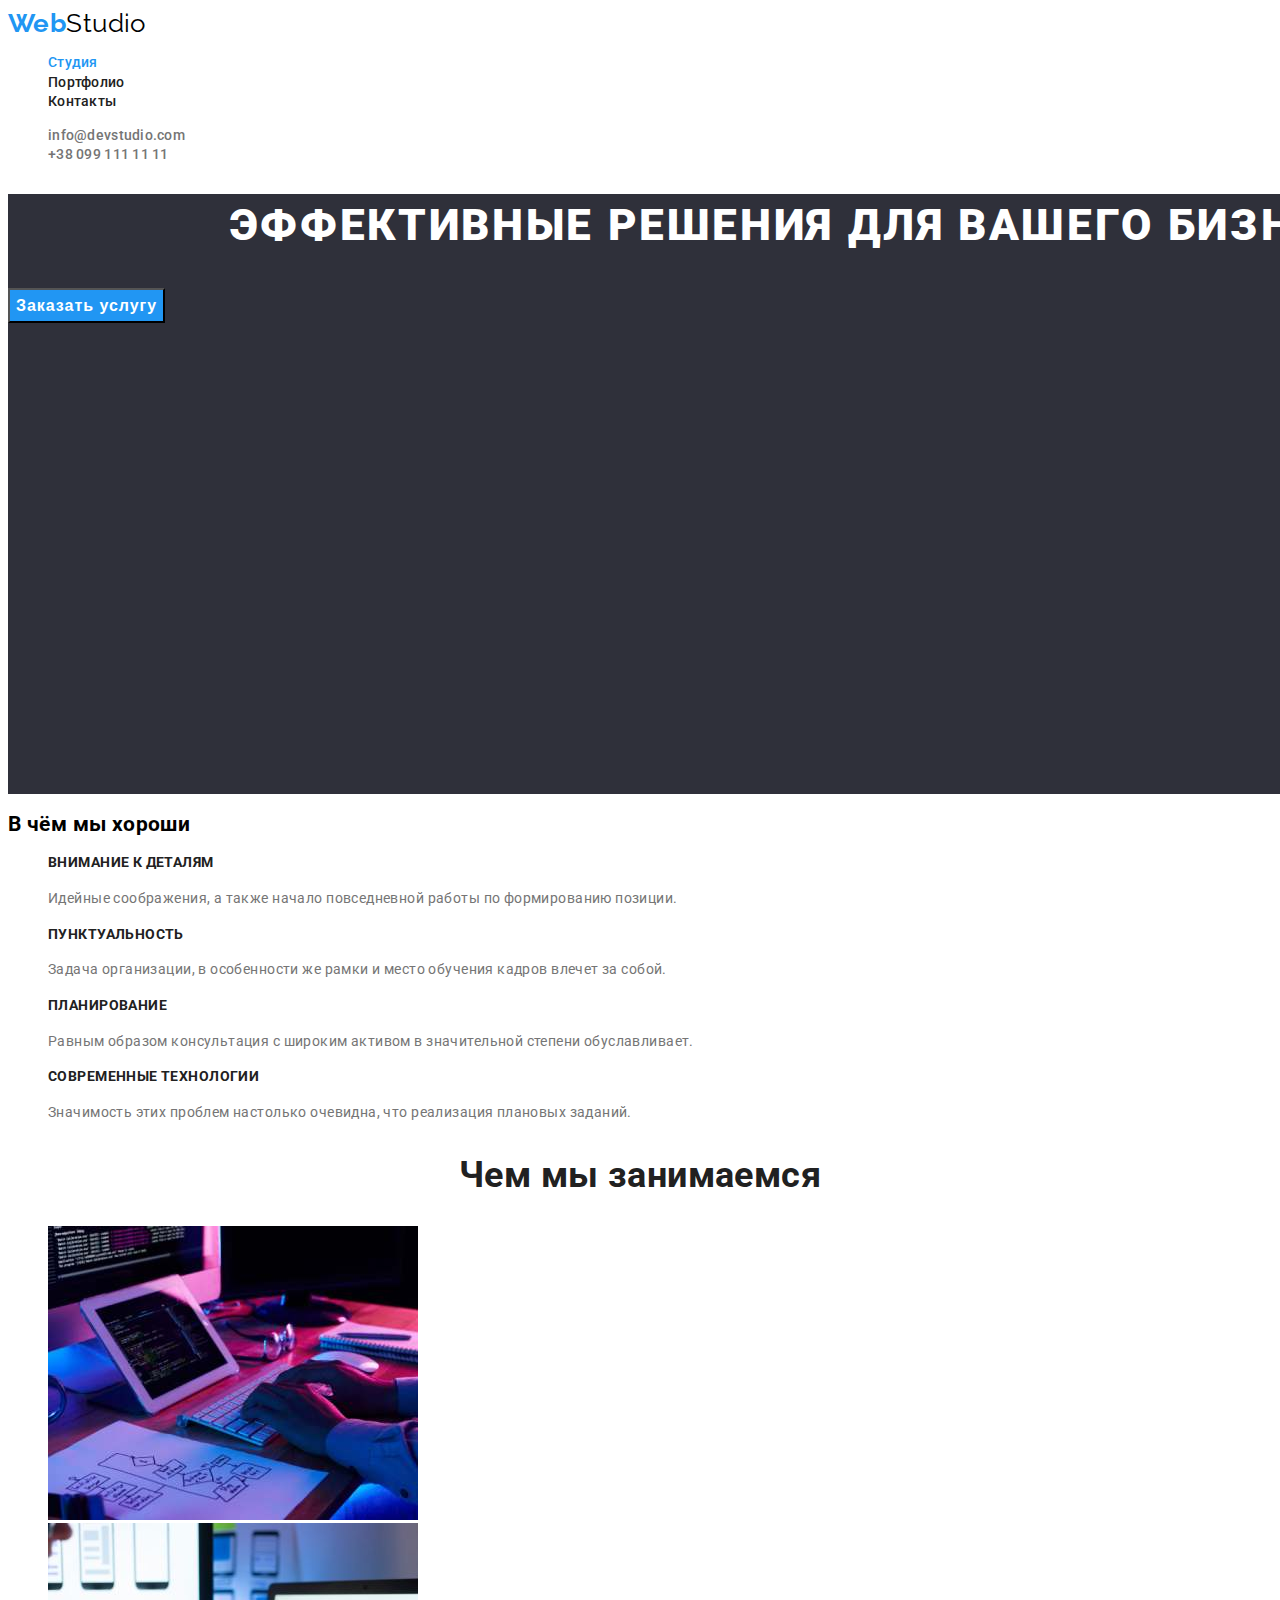
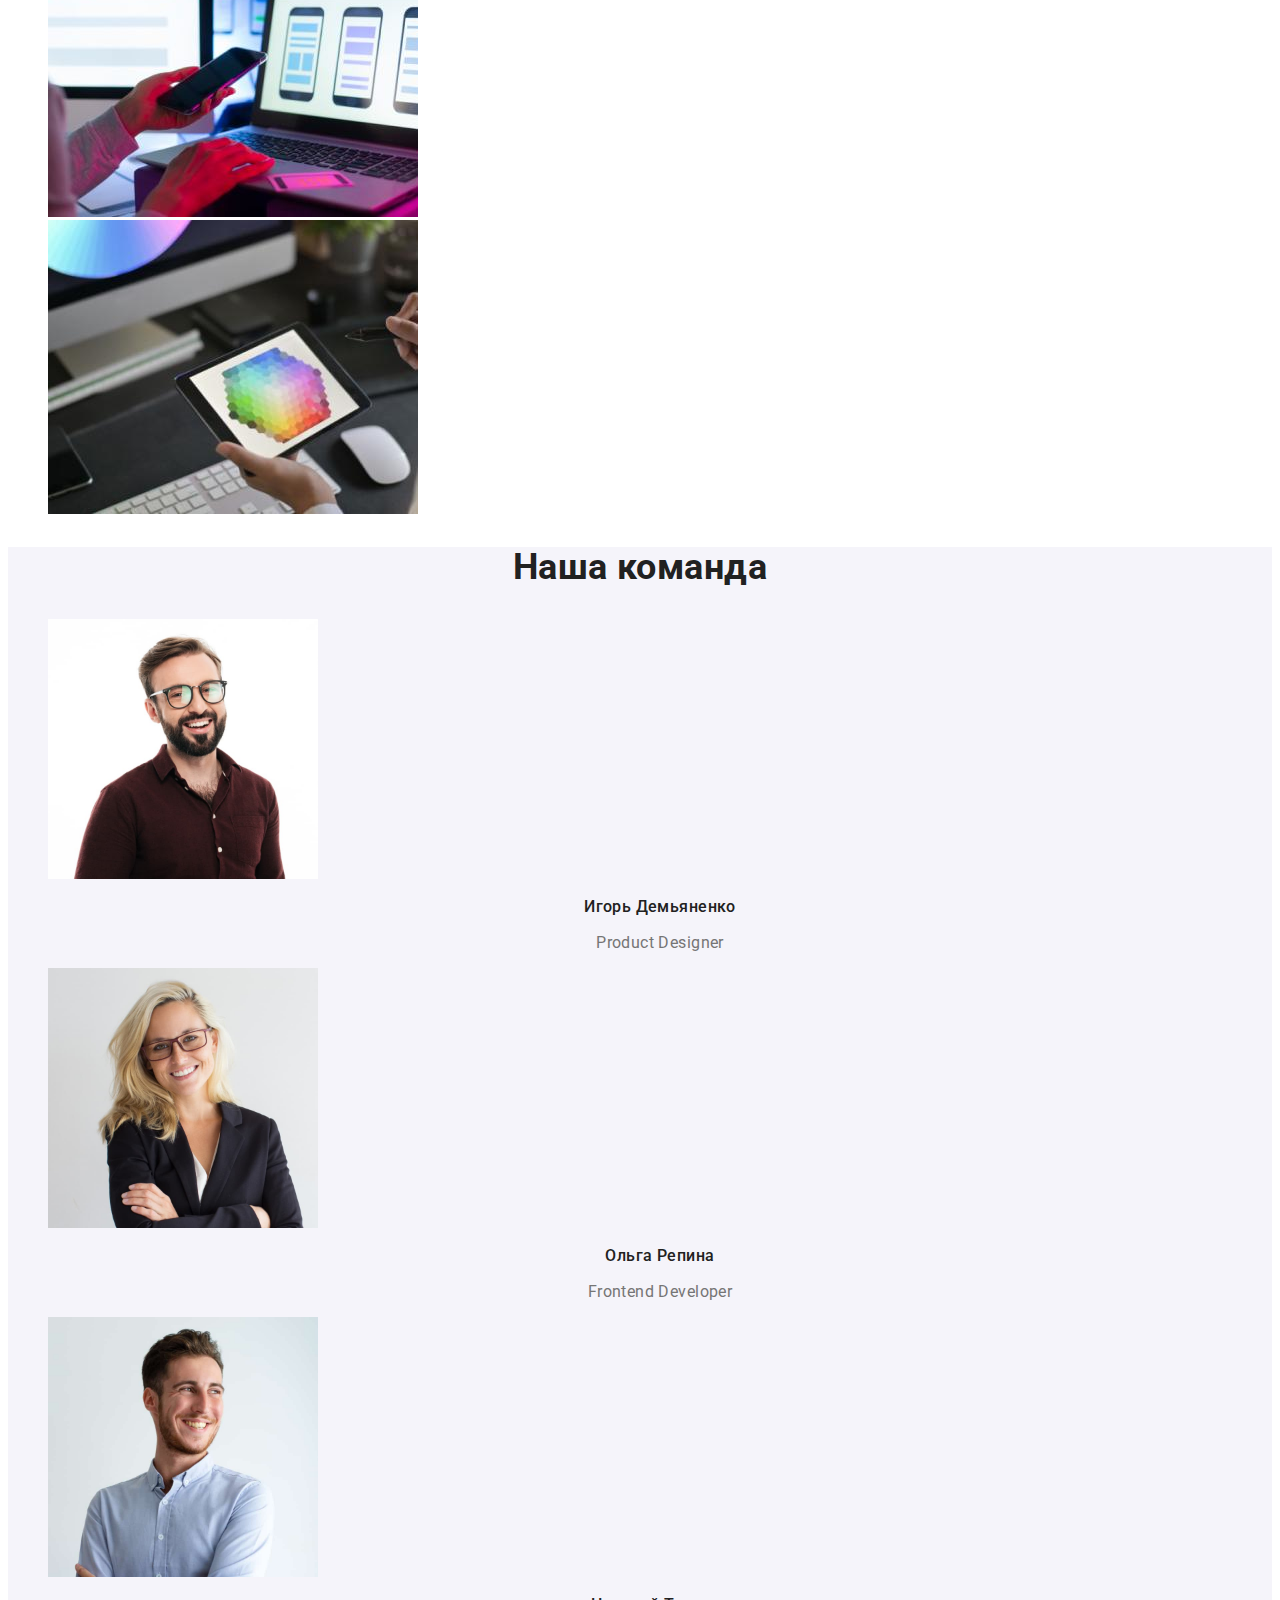
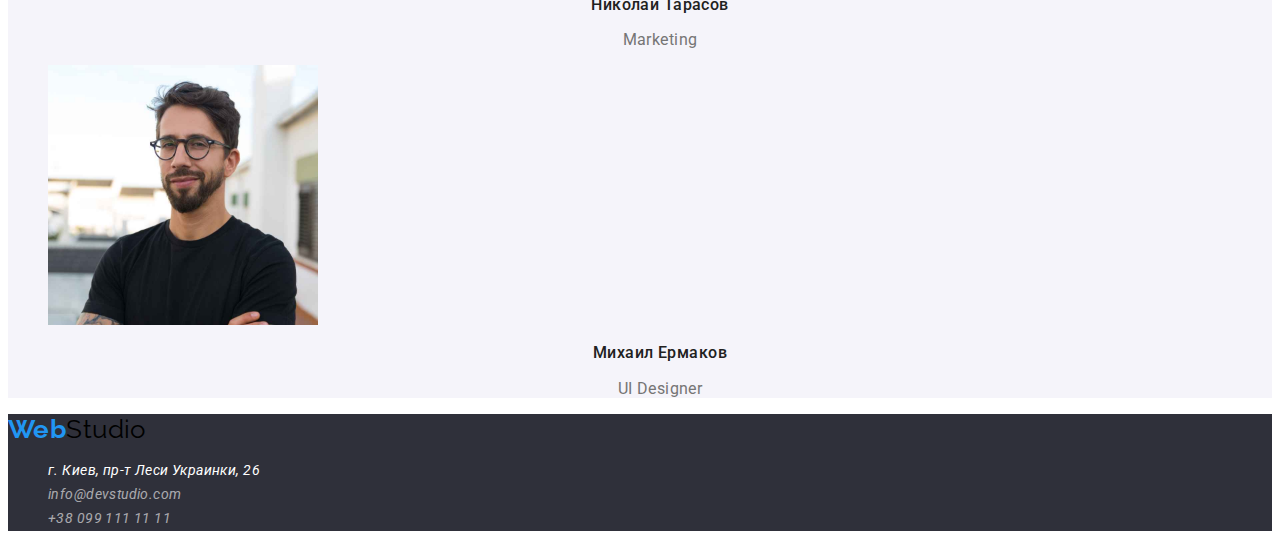
<file: index.html>
<!DOCTYPE html>
<html lang="ru">

<head>
    <meta charset="UTF-8">
    <meta http-equiv="X-UA-Compatible" content="IE=edge">
    <meta name="viewport" content="width=device-width, initial-scale=1.0">
    <title>Document</title>
    <link rel="preconnect" href="https://fonts.googleapis.com">
    <link rel="preconnect" href="https://fonts.gstatic.com" crossorigin>
    <link href="https://fonts.googleapis.com/css2?family=Raleway:wght@700&family=Roboto:wght@400;500;700&display=swap"
        rel="stylesheet">
    <link rel="stylesheet" href="./style/style.css">
</head>

<body>
    <header class="top_lime">
        <nav>
            <a href="./index.html"><span class="top_logoWeb">Web</span><span class="top_logoStudio">Studio</span></a>
            <ul>
                <li><a class="button_top current" href="./index.html">Студия</a></li>
                <li><a class="button_top" href="./Portfolio.html">Портфолио</a></li>
                <li><a class="button_top" href="/contacts">Контакты</a></li>
            </ul>
        </nav>
        <ul>
            <li><a class="contact_header" href="mailto:info@devstudio.com">info@devstudio.com</a></li>
            <li><a class="contact_header" href="tel:+380991111111">+38 099 111 11 11</a></li>
        </ul>
    </header>
    <!--Main-->
    <main class="main">
        <!--Main Content-->
        <!--"Эффективные Решения"-->
        <section class="big_banner">
            <h1 class="big_banner_text">ЭФФЕКТИВНЫЕ РЕШЕНИЯ ДЛЯ
                ВАШЕГО БИЗНЕСА</h1>
            <button type="submit" class="big_banner_btn">Заказать услугу</button>
        </section>
        <!--About Us-->
        <section class="about_us">
            <h2>В чём мы хороши</h2>
            <ul>
                <li>
                    <h3 class="about_us_h3">Внимание к деталям</h3>
                    <p class="about_usParagr">Идейные соображения, а также начало повседневной работы по
                        формированию позиции.</p>
                </li>
                <li>
                    <h3 class="about_us_h3">Пунктуальность</h3>
                    <p class="about_usParagr">Задача организации, в особенности же рамки и место обучения кадров влечет
                        за собой.</p>
                </li>
                <li>
                    <h3 class="about_us_h3">Планирование</h3>
                    <p class="about_usParagr">Равным образом консультация с широким активом в значительной степени
                        обуславливает.</p>
                </li>
                <li>
                    <h3 class="about_us_h3">Современные технологии</h3>
                    <p class="about_usParagr">Значимость этих проблем настолько очевидна, что реализация плановых
                        заданий.</p>
                </li>
            </ul>
        </section>
        <!--Чем мы занимаемся-->
        <section class="what_we_do">
            <h2 class="what_we_do_h2">Чем мы занимаемся</h2>
            <ul>
                <li class="what_we_do_img1"><img src="./img/imgtablehand.jpg" alt="user photo" class="photo" width="370"
                        height="294"></li>
                <li class="what_we_do_img2"><img src="./img/imghandphone.jpg" alt="user photo" class="photo" width="370"
                        height="294"></li>
                <li class="what_we_do_img3"><img src="./img/imghandphonerainbow.jpg" alt="user photo" class="photo"
                        width="370" height="294"></li>
            </ul>
        </section>
        <!--Наша команда-->
        <section class="our_team">
            <h2 class="our_team_h2">Наша команда</h2>
            <ul>
                <li>
                    <img src="./img/Igor.jpg" alt="user photo" class="photo" width="270" height="260">
                    <h3 class="our_team_name">Игорь Демьяненко</h3>
                    <p class="our_team_position">Product Designer</p>
                </li>
                <li>
                    <img src="./img/Olga.jpg" alt="user photo" class="photo" width="270" height="260">
                    <h3 class="our_team_name">Ольга Репина</h3>
                    <p class="our_team_position">Frontend Developer</p>
                </li>
                <li>
                    <img src="./img/Nikolai.jpg" alt="user photo" class="photo" width="270" height="260">
                    <h3 class="our_team_name">Николай Тарасов</h3>
                    <p class="our_team_position">Marketing</p>
                <li>
                    <img src="./img/Michail.jpg" alt="user photo" class="photo" width="270" height="260">
                    <h3 class="our_team_name">Михаил Ермаков</h3>
                    <p class="our_team_position">UI Designer</p>
                </li>
            </ul>
        </section>
        <!--Info Box-->
        <footer class="info_box">
            <a href="./index.html"><span class="top_logoWeb">Web</span><span class="top_logoStudio">Studio</span></a>
            <address class="adress_footer">
                <ul>
                    <li><a class="contactadress" href="https://goo.gl/maps/bYPinD6C4wtfeAeu7">г. Киев, пр-т Леси
                            Украинки, 26</a></li>
                    <li><a class="contact" href="mailto:info@devstudio.com">info@devstudio.com</a></li>
                    <li><a class="contact" href="tel:+380991111111">+38 099 111 11 11</a></li>
                </ul>
            </address>
        </footer>
    </main>
</body>

</html>
</file>
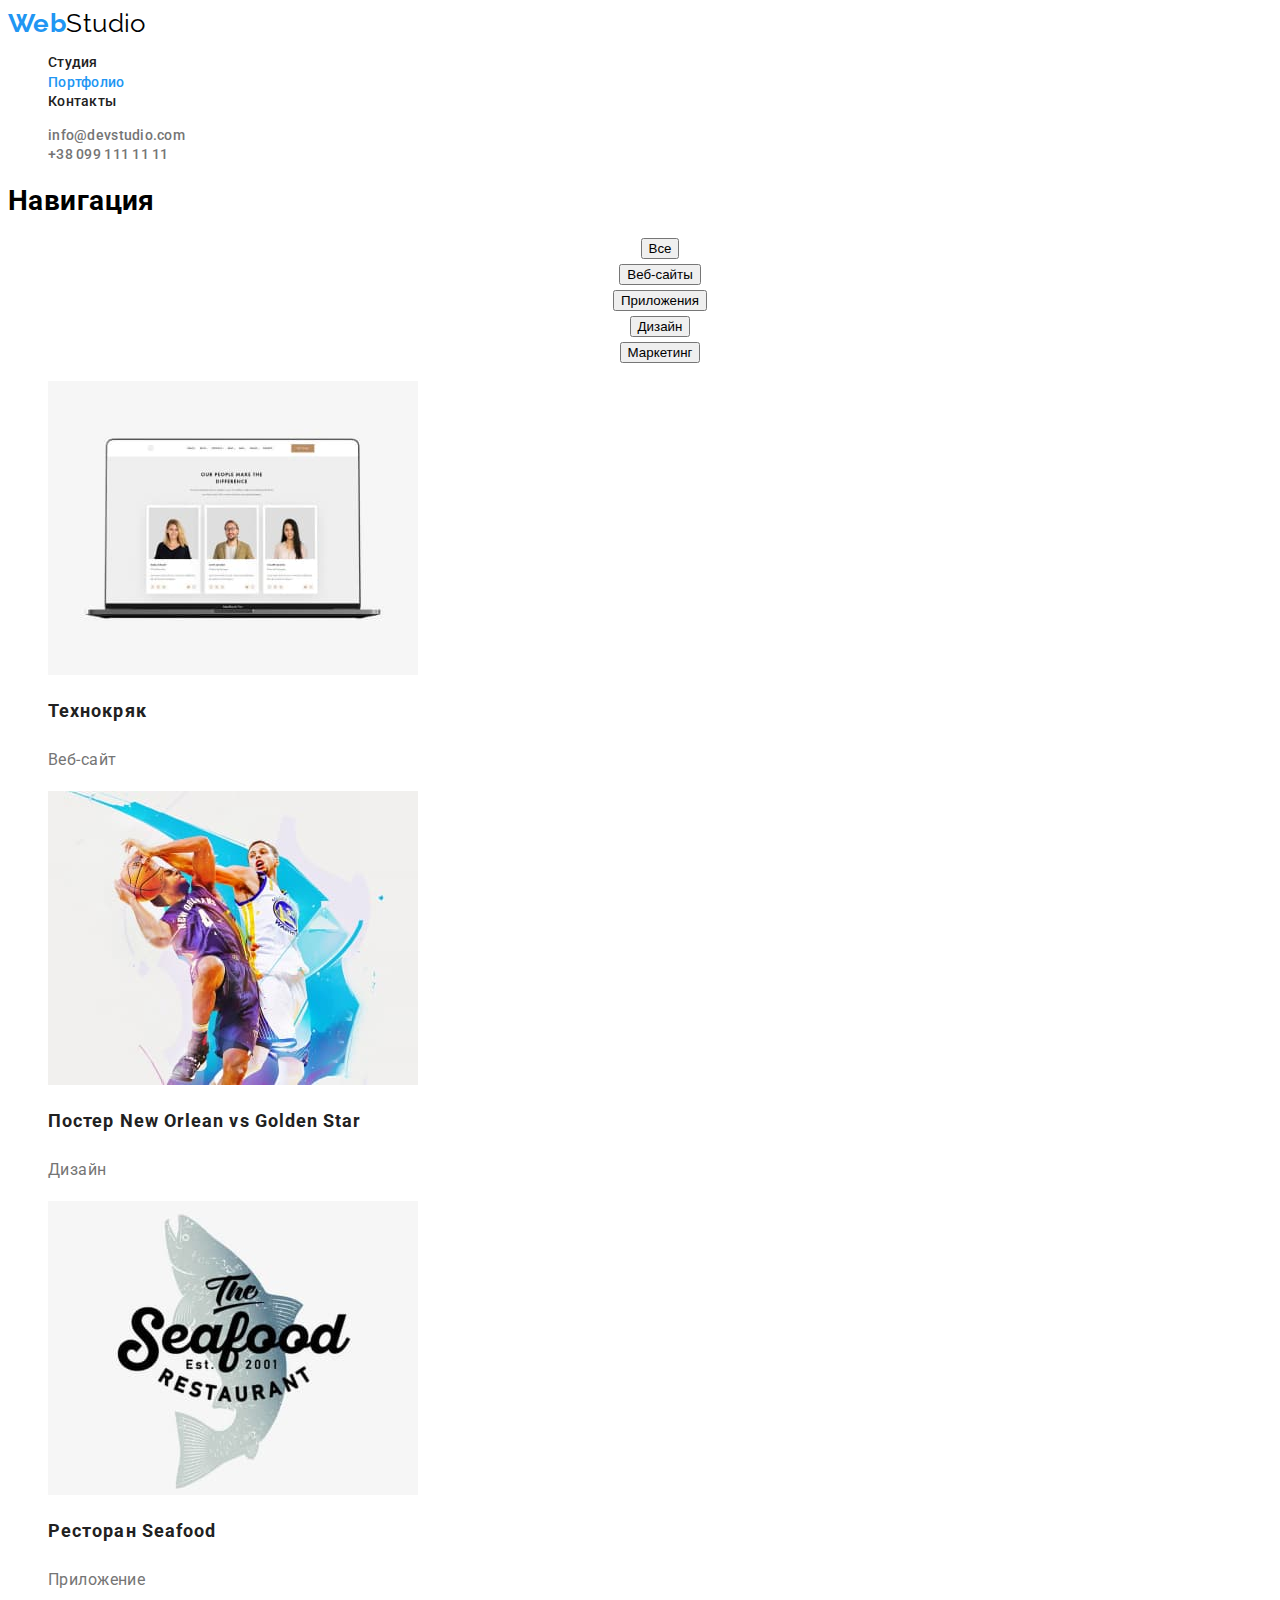
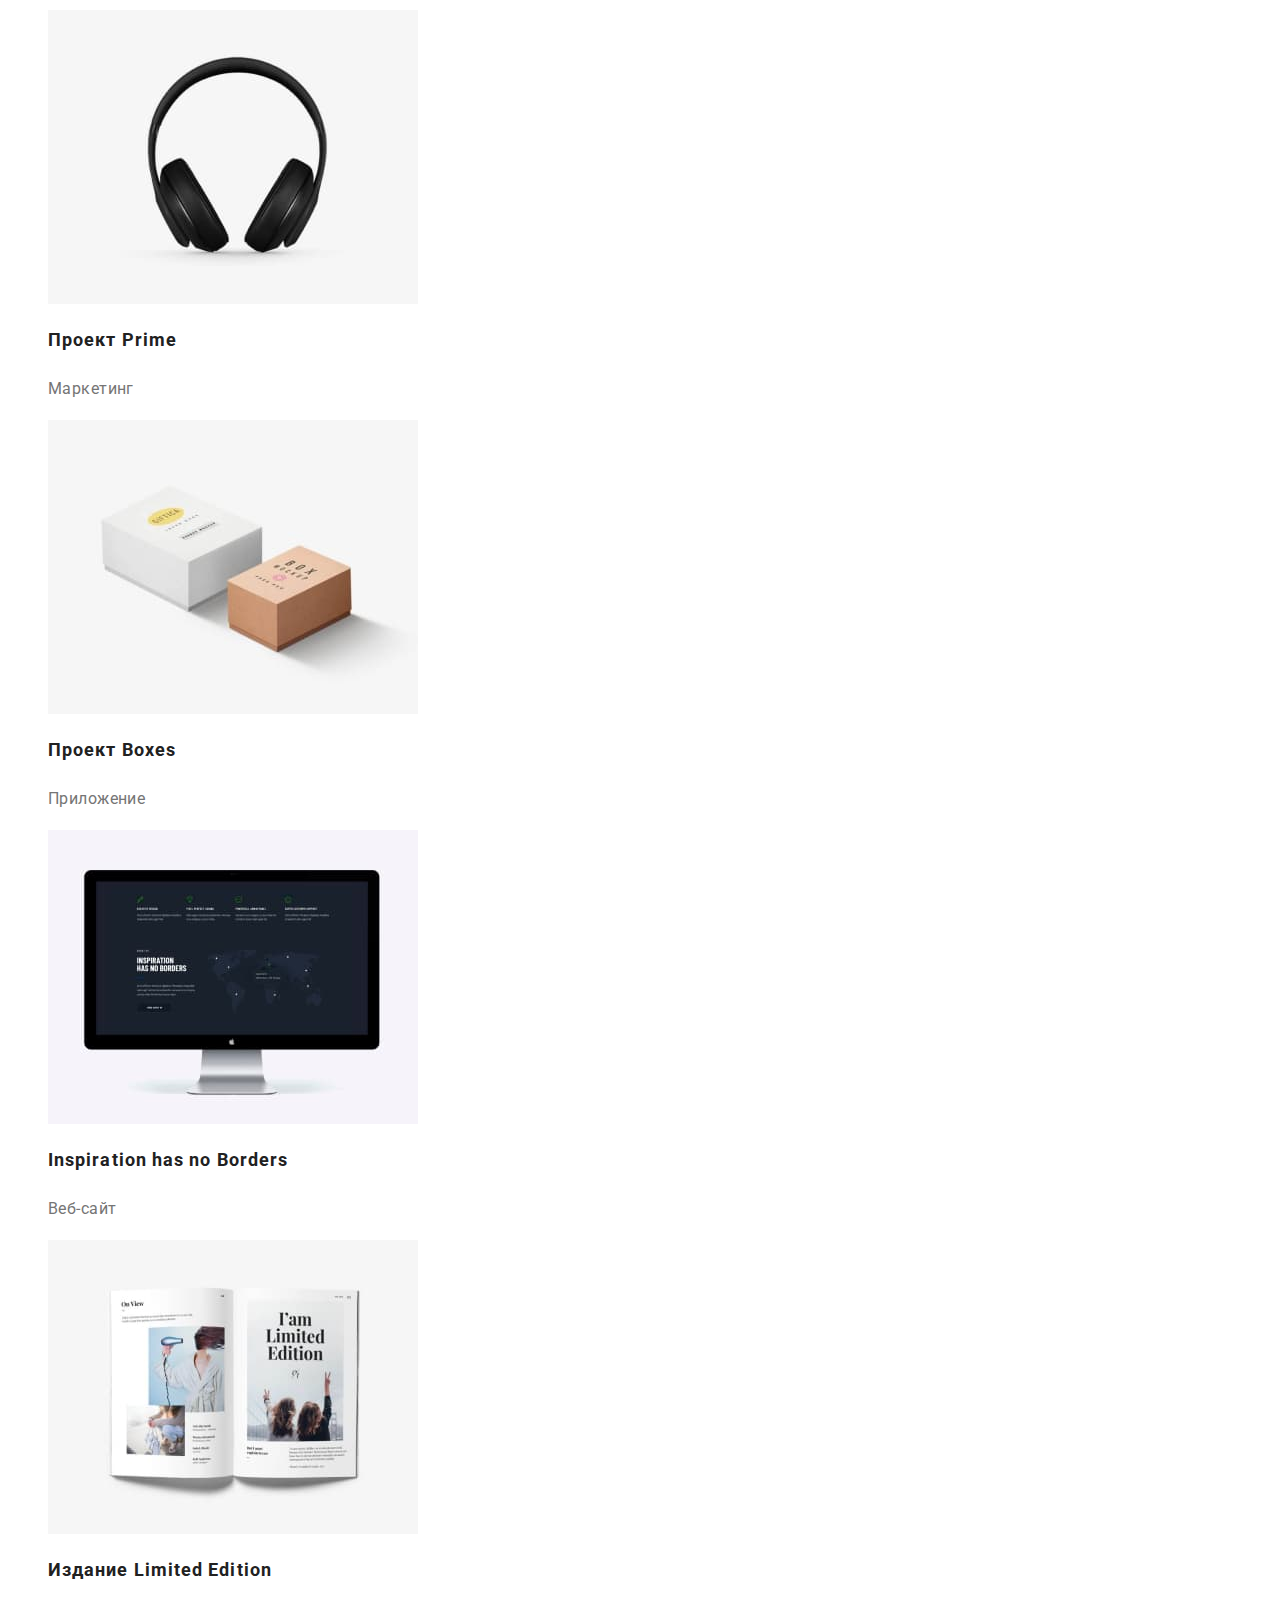
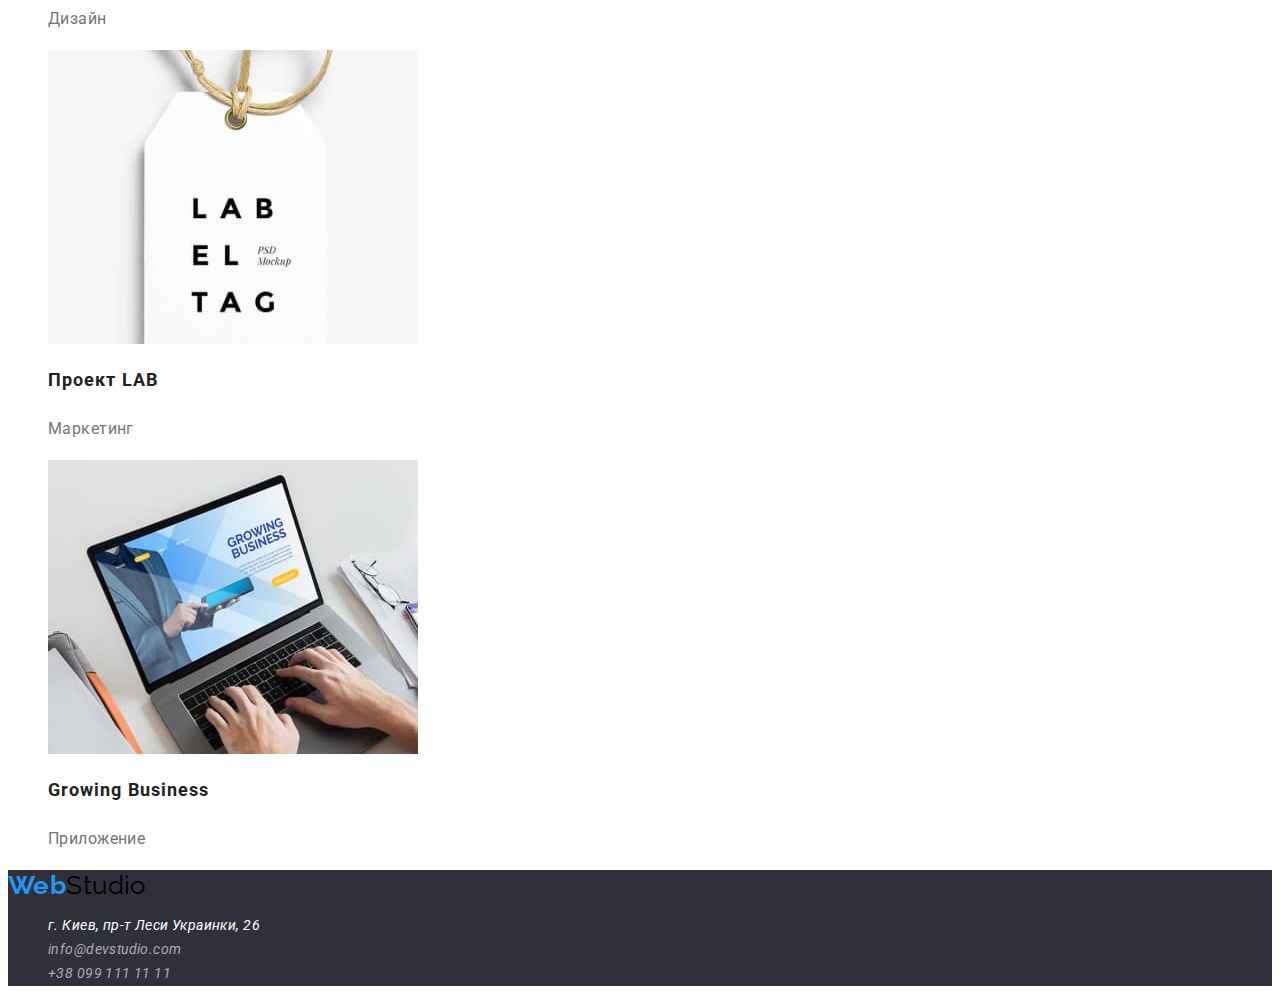
<file: Portfolio.html>
<!DOCTYPE html>
<html lang="ru">

<head>
    <meta charset="UTF-8">
    <meta http-equiv="X-UA-Compatible" content="IE=edge">
    <meta name="viewport" content="width=device-width, initial-scale=1.0">
    <title>Document</title>
    <link rel="preconnect" href="https://fonts.googleapis.com">
    <link rel="preconnect" href="https://fonts.gstatic.com" crossorigin>
    <link href="https://fonts.googleapis.com/css2?family=Raleway:wght@700&family=Roboto:wght@400;500;700&display=swap"
        rel="stylesheet">
    <link rel="stylesheet" href="./style/style.css">
</head>

<body>
    <header class="top_lime">
        <nav>
            <a href="./index.html"><span class="top_logoWeb">Web</span><span class="top_logoStudio">Studio</span></a>
            <ul>
                <li><a class="button_top" href="./index.html">Студия</a></li>
                <li><a class="button_top current" href="./Portfolio.html">Портфолио</a></li>
                <li><a class="button_top" href="/contacts">Контакты</a></li>
            </ul>
        </nav>
        <ul>
            <li><a class="contact_header" href="mailto:info@devstudio.com">info@devstudio.com</a></li>
            <li><a class="contact_header" href="tel:+380991111111">+38 099 111 11 11</a></li>
        </ul>
    </header>
    <main class="main_portfolio">
        <section>
            <h1 class="nav_portfolio">Навигация</h1>
            <ul class="btn_portfolio">
                <li><button type="submit" class="nav_btn">Вce</button></li>
                <li><button type="submit" class="nav_btn">Веб-сайты</button></li>
                <li><button type="submit" class="nav_btn">Приложения</button></li>
                <li><button type="submit" class="nav_btn">Дизайн</button></li>
                <li><button type="submit" class="nav_btn">Маркетинг</button></li>
            </ul>

            <ul>

                <li class="portfolio_img">
                    <a href="Tehnohryak"><img src="./img/sait.jpg" alt="Веб-сай Технокряк"></a>
                    <h2 class="portfolio_name">Технокряк</h2>
                    <p class="portfolio_type">Веб-сайт</p></a>
                </li>

                <li class="portfolio_img">
                    <a href="Poster"><img src="./img/posterbasket.jpg" alt="Постер New Orlean vs Golden Star">
                        <h2 class="portfolio_name">Постер New Orlean vs Golden Star</h2>
                        <p class="portfolio_type">Дизайн</p>
                    </a>
                </li>

                <li class="portfolio_img">
                    <a href="Restaurant App"><img src="./img/logorestaurant.jpg" alt="Приложение Ресторан Seafood">
                        <h2 class="portfolio_name">Ресторан Seafood</h2>
                        <p class="portfolio_type">Приложение</p>
                    </a>
                </li>

                <li class="portfolio_img">
                    <a href="Project Prime"><img src="./img/earphone.jpg" alt="Проект Prime">
                        <h2 class="portfolio_name">Проект Prime</h2>
                        <p class="portfolio_type">Маркетинг</p>
                    </a>
                </li>

                <li class="portfolio_img">
                    <a href="Project Boxes"><img src="./img/boxes.jpg" alt="Проект Boxes">
                        <h2 class="portfolio_name">Проект Boxes</h2>
                        <p class="portfolio_type">Приложение</p>
                    </a>
                </li>

                <li class="portfolio_img">
                    <a href="Web Site"><img src="./img/comp.jpg" alt="Веб-сайт">
                        <h2 class="portfolio_name">Inspiration has no Borders</h2>
                        <p class="portfolio_type">Веб-сайт</p>
                    </a>
                </li>

                <li class="portfolio_img">
                    <a href="Book"><img src="./img/book.jpg" alt="Издание Limited Edition">
                        <h2 class="portfolio_name">Издание Limited Edition</h2>
                        <p class="portfolio_type">Дизайн</p>
                    </a>
                </li>

                <li class="portfolio_img">
                    <a href="Project Lab "><img src="./img/label.jpg" alt="Проект LAB">
                        <h2 class="portfolio_name">Проект LAB</h2>
                        <p class="portfolio_type">Маркетинг</p>
                    </a>
                </li>

                <li class="portfolio_img">
                    <a href="Buisnescouse"><img src="./img/buisnescouse.jpg" alt="Приложение">
                        <h2 class="portfolio_name">Growing Business</h2>
                        <p class="portfolio_type">Приложение</p>
                    </a>
                </li>
            </ul>
        </section>

        <footer class="info_box">
            <a href="./index.html"><span class="top_logoWeb">Web</span><span class="top_logoStudio">Studio</span></a>
            <address>
                <ul>
                    <li><a class="contactadress" href="https://goo.gl/maps/bYPinD6C4wtfeAeu7">г. Киев, пр-т Леси
                            Украинки, 26</a></li>
                    <li><a class="contact" href="mailto:info@devstudio.com">info@devstudio.com</a></li>
                    <li><a class="contact" href="tel:+380991111111">+38 099 111 11 11</a></li>
                </ul>
            </address>
        </footer>
    </main>
</body>

</html>
</file>
<file: style/style.css>
* {
    text-decoration: none
}
/* цвет основного текста #212121 */
/* вторичный цвет текста #757575 */
/* акцент #2196F3 */
/* белый #FFFFFF */
/* вторичный цвет фона #E5E5E5 *
/* фон наша команда #f5f4fa */
/* цвет фона в футере #2F303A */
/* цвет контактов в футере rgba(255, 255, 255, 0.6) */

/*:root {
    
    --secondary-bg-color: #e5e5e5;
    --team-bg-color: #f5f4fa;
    
} */
:root {
    --accent-color: #2196F3;
    --logo-Studio-color: black;
    --footer-bg-color: #2F303A;
    --primary-white-color: #FFFFFF;
    --primary-text-color: #212121;
    --title-text-color: #757575;
    --contacts-footer-color: rgba(255, 255, 255, 0.6);
    --team-bg-color: #f5f4fa;
}

ul,
ul .button_top.current {
    list-style: none;
    color: var(--accent-color);
}

body {
    font-family: "Roboto", sans-serif;
    font-size: 14px;
    letter-spacing: 0.03em;
    background-color: var(--primary-white-color);
}

/*--------------Head--------------*/
.top_lime {
    background: var(--primary-white-color);
}

.top_logoWeb {
    font-family: "Raleway";
    font-weight: 700;
    font-size: 26px;
    line-height: 1.19;
    color: var(--accent-color);
}

.top_logoStudio {
    font-family: "Raleway";
    font-size: 26px;
    line-height: 1.19;
    color: var(--logo-Studio-color);
}

.button_top:hover,
.button_top:focus {
    color: var(--accent-color);
}

/*.all_ul .button_top.current {
    color: var(--accent-color);
}*/

.button_top {
    font-weight: 500;
    font-size: 14px;
    line-height: 1.4;
    letter-spacing: 0.02em;
    color: var(--primary-text-color);
}

.contact_header {
    font-weight: 500;
    font-size: 14px;
    line-height: 1.4;
    letter-spacing: 0.02em;
    color: var(--title-text-color);
    list-style: none;
}

.contact {
    font-size: 14px;
        line-height: 1.71;
        color: var(--contacts-footer-color);
        list-style: none;
}

.contactadress {
    font-size: 14px;
    line-height: 1.71;
    color: var(--primary-white-color);
}

.contact:hover,
.contact_header:hover {
    color: var(--accent-color);
}

/*--------------Body--------------*/
.big_banner,
.info_box {
    background-color: var(--footer-bg-color);
}

.big_banner {
    width: 1600px;
    height: 600px;
    left: 0px;
    top: 80px;
}

.big_banner_text {
    font-weight: 900;
    font-size: 44px;
    line-height: 1.45;
    text-align: center;
    letter-spacing: 0.06em;
    text-transform: uppercase;
    color: var(--primary-white-color);
}

.big_banner_btn {
    font-weight: 700;
    font-size: 16px;
    line-height: 1.85;
    display: flex;
    align-items: center;
    text-align: center;
    letter-spacing: 0.06em;
    color: var(--primary-white-color);
    background-color: var(--accent-color);
}

/*--------------About Us--------------*/

.about_us_h3 {
    font-weight: 700;
    font-size: 14px;
    line-height: 1.4;
    text-transform: uppercase;
    color: var(--primary-text-color);
}

.about_usParagr {
    font-size: 14px;
    line-height: 1.7;
    color: var(--title-text-color);
}

/*--------------What we do--------------*/
.what_we_do_h2,
.our_team_h2 {
    font-weight: 700;
    font-size: 36px;
    line-height: 1.16;
    text-align: center;
    color: var(--primary-text-color);
}

/*--------------Our team--------------*/
.our_team {
    background-color: var(--team-bg-color);
}
/*кусочек в what we do h2*/
.our_team_name {
    font-weight: 500;
    font-size: 16px;
    line-height: 1.18;
    text-align: center;
    color: var(--primary-text-color);
}

.our_team_position {
    font-size: 16px;
    line-height: 19px;
    text-align: center;
    color: var(--title-text-color);
}

/*--------------Portfolio Button--------------*/

.btn_portfolio {
    font-weight: 500;
    font-size: 16px;
    line-height: 1.62;
    text-align: center;
    color: var(--primary-text-color);
}

.nav_btn:hover,
.nav_btn:focus {
    color: var(--primary-white-color);
    background-color: var(--accent-color);
}

/*--------------Portfolio --------------*/

.portfolio_name {
    font-style: normal;
    font-weight: 700;
    font-size: 18px;
    line-height: 2;
    letter-spacing: 0.06em;
    color: var(--primary-text-color);
}

.portfolio_type {
    font-style: normal;
    font-size: 16px;
    line-height: 1.87;
    color: var(--title-text-color);
}
</file>
